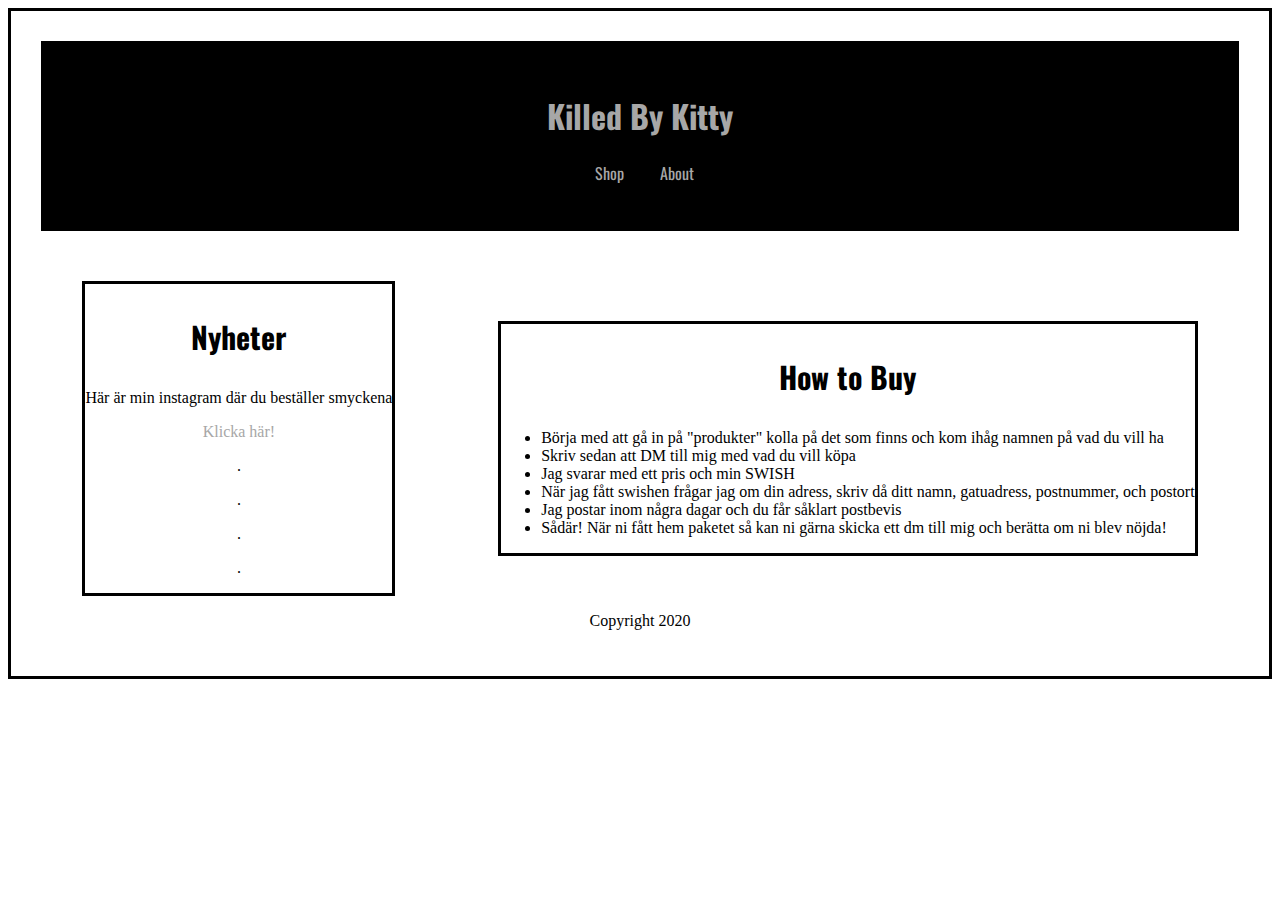
<file: index.html>
<!DOCTYPE html>
<html lang="en">
  <head>
    <meta charset="UTF-8" />
    <meta name="viewport" content="width=device-width, initial-scale=1.0" />
    <title>Killed By Kitty</title>
    <link rel="stylesheet" href="style.css" />
    <link
      href="https://fonts.googleapis.com/css2?family=Oswald&display=swap"
      rel="stylesheet"
    />
  </head>

  <body>
    <header>
      <h1>
        <nav>
          <a href="index.html">Killed By Kitty</a>
        </nav>
      </h1>
      <nav>
        <ul>
          <li>
            <a href="Shop.html">Shop</a>
          </li>
          <li>
            <a href="About.html">About</a>
          </li>
        </ul>
      </nav>
    </header>

    <div id="flex">
      <article id="Ruta1">
        <h3>Nyheter</h3>

        <p>Här är min instagram där du beställer smyckena</p>
        <a href="https://www.instagram.com/killedby_kitty/">Klicka här!</a>
        <p>.</p>
        <p>.</p>
        <p>.</p>
        <p>.</p>
      </article>

      <article id="Ruta2">
        <h3>How to Buy</h3>
        <ul>
          <li>
            Börja med att gå in på "produkter" kolla på det som finns och kom
            ihåg namnen på vad du vill ha
          </li>
          <li>Skriv sedan att DM till mig med vad du vill köpa</li>
          <li>Jag svarar med ett pris och min SWISH</li>
          <li>
            När jag fått swishen frågar jag om din adress, skriv då ditt namn,
            gatuadress, postnummer, och postort
          </li>
          <li>Jag postar inom några dagar och du får såklart postbevis</li>
          <li>
            Sådär! När ni fått hem paketet så kan ni gärna skicka ett dm till
            mig och berätta om ni blev nöjda!
          </li>
        </ul>
      </article>
    </div>
    <footer>
      <p>Copyright 2020</p>
    </footer>
  </body>
</html>
</file>
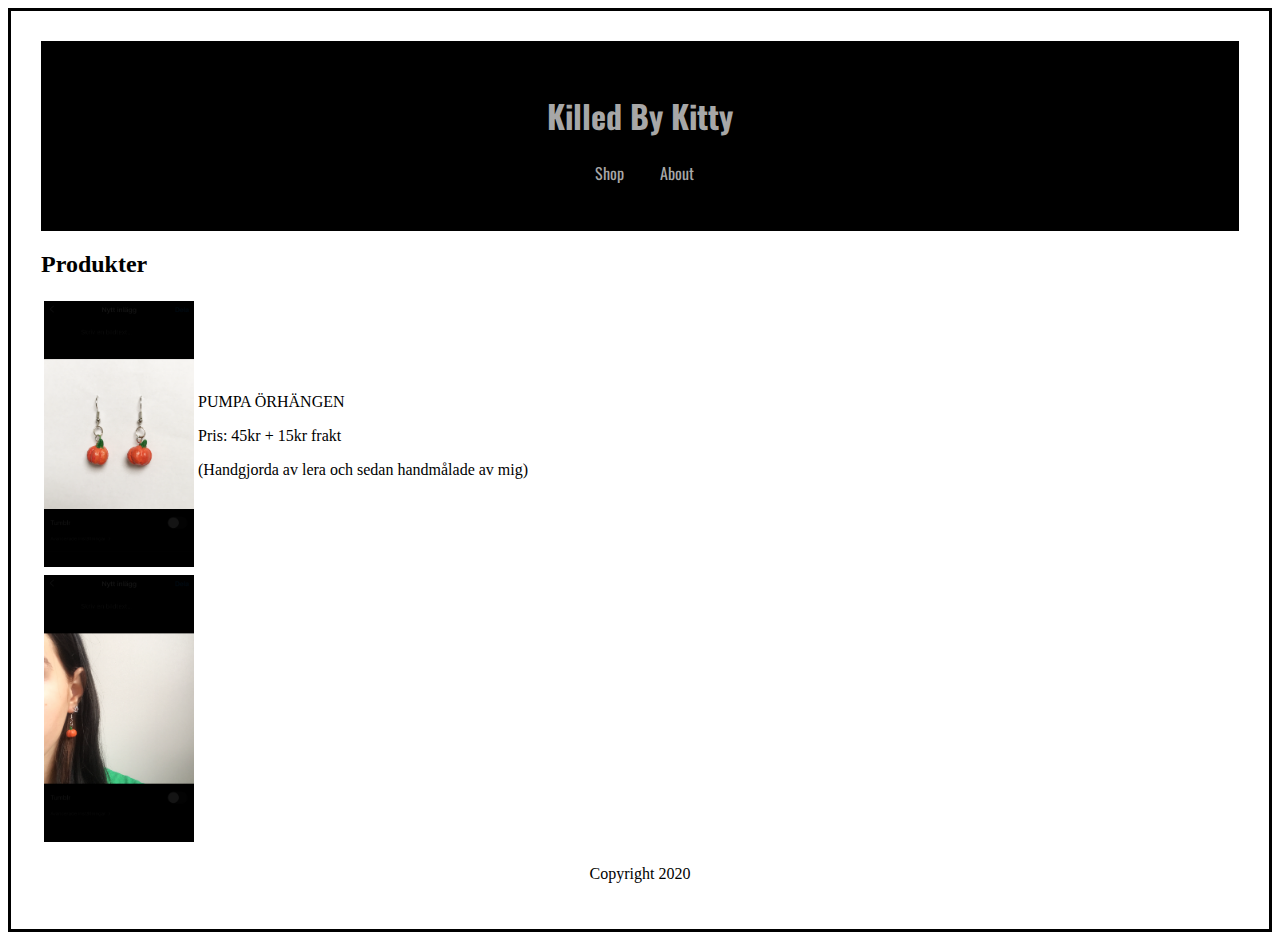
<file: pumpaörhängen.html>
<!DOCTYPE html>
<html lang="en">

<head>
    <meta charset="UTF-8" />
    <meta name="viewport" content="width=device-width, initial-scale=1.0" />
    <title>pumpaörhängen</title>
    <link rel="stylesheet" href="style.css" />
    <link href="https://fonts.googleapis.com/css2?family=Oswald&display=swap" rel="stylesheet" />
</head>
<body>
    <body>
        <header>
            <h1>
                <nav>
                    <a href="index.html">Killed By Kitty</a>
                </nav>
            </h1>
            <nav>
                <ul>
                    <li>
                        <a href="Shop.html">Shop</a>
                    </li>
                    <li>
                        <a href="About.html">About</a>
                    </li>
                </ul>
            </nav>
        </header>
        <article id="pumpaörhängen">
            <h2>Produkter</h2>
            <table>
                <tr>
                    <td>
                        <img src="IMG_0476.PNG" alt="Bild på Pumpa örhängen" width="150" />
                    </td>
                    <td>
                        <p>PUMPA ÖRHÄNGEN</p>
                        <p>Pris: 45kr + 15kr frakt</p>
                        <p>(Handgjorda av lera och sedan handmålade av mig)</p>
                    </td>
                </tr>
                <tr>
                    <td>
                        <img src="IMG_0484.PNG" alt="Bild på pumpa örhängen" width="150">
                    </td>
                </tr>
            </table>
        </article>
</body>
<footer>
    <p>Copyright 2020</p>
</footer>
</html>
</file>
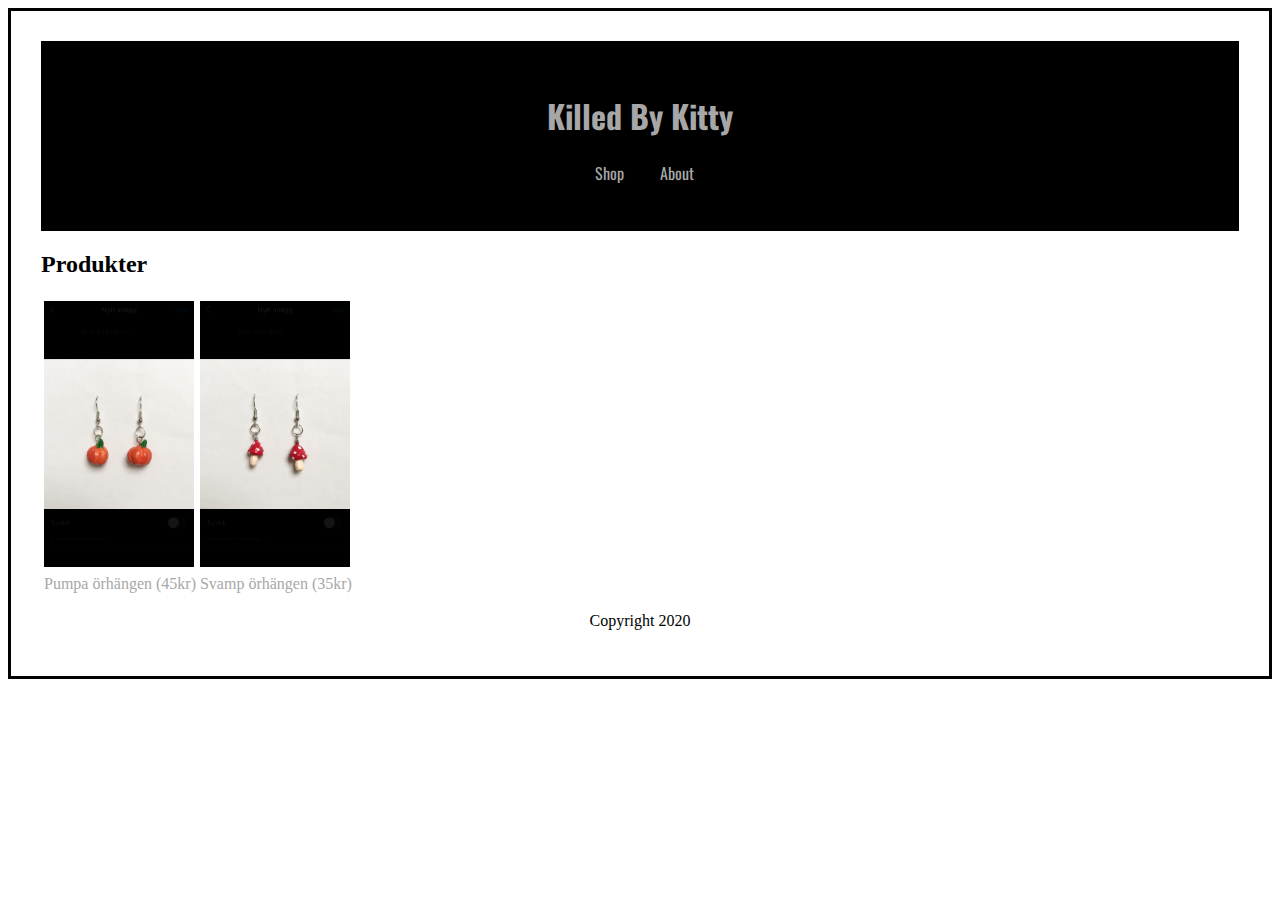
<file: Shop.html>
<!DOCTYPE html>
<html lang="en">
  <head>
    <meta charset="UTF-8" />
    <meta name="viewport" content="width=device-width, initial-scale=1.0" />
    <title>Shop</title>
    <link rel="stylesheet" href="style.css" />
    <link
      href="https://fonts.googleapis.com/css2?family=Oswald&display=swap"
      rel="stylesheet"
    />
  </head>

  <body>
    <header>
      <h1>
        <nav>
          <a href="index.html">Killed By Kitty</a>
        </nav>
      </h1>
      <nav>
        <ul>
          <li>
            <a href="Shop.html">Shop</a>
          </li>
          <li>
            <a href="About.html">About</a>
          </li>
        </ul>
      </nav>
    </header>
    <article id="Produkter">
      <h2>Produkter</h2>
      <table>
        <tr>
          <td>
            <img src="IMG_0476.PNG" alt="Bild på Pumpa örhängen" width="150" />
          </td>
          <td>
            <img src="IMG_0480.PNG" alt="Bild på svamp örhängen" width="150" />
          </td>
        </tr>
        <tr>
          <td>
            <a href="pumpaörhängen.html">Pumpa örhängen (45kr)</a>
          </td>
          <td>
            <a href="svampörhängen.html">Svamp örhängen (35kr)</a>
          </td>
        </tr>
      </table>
    </article>
  </body>
  <footer>
    <p>Copyright 2020</p>
  </footer>
</html>
</file>
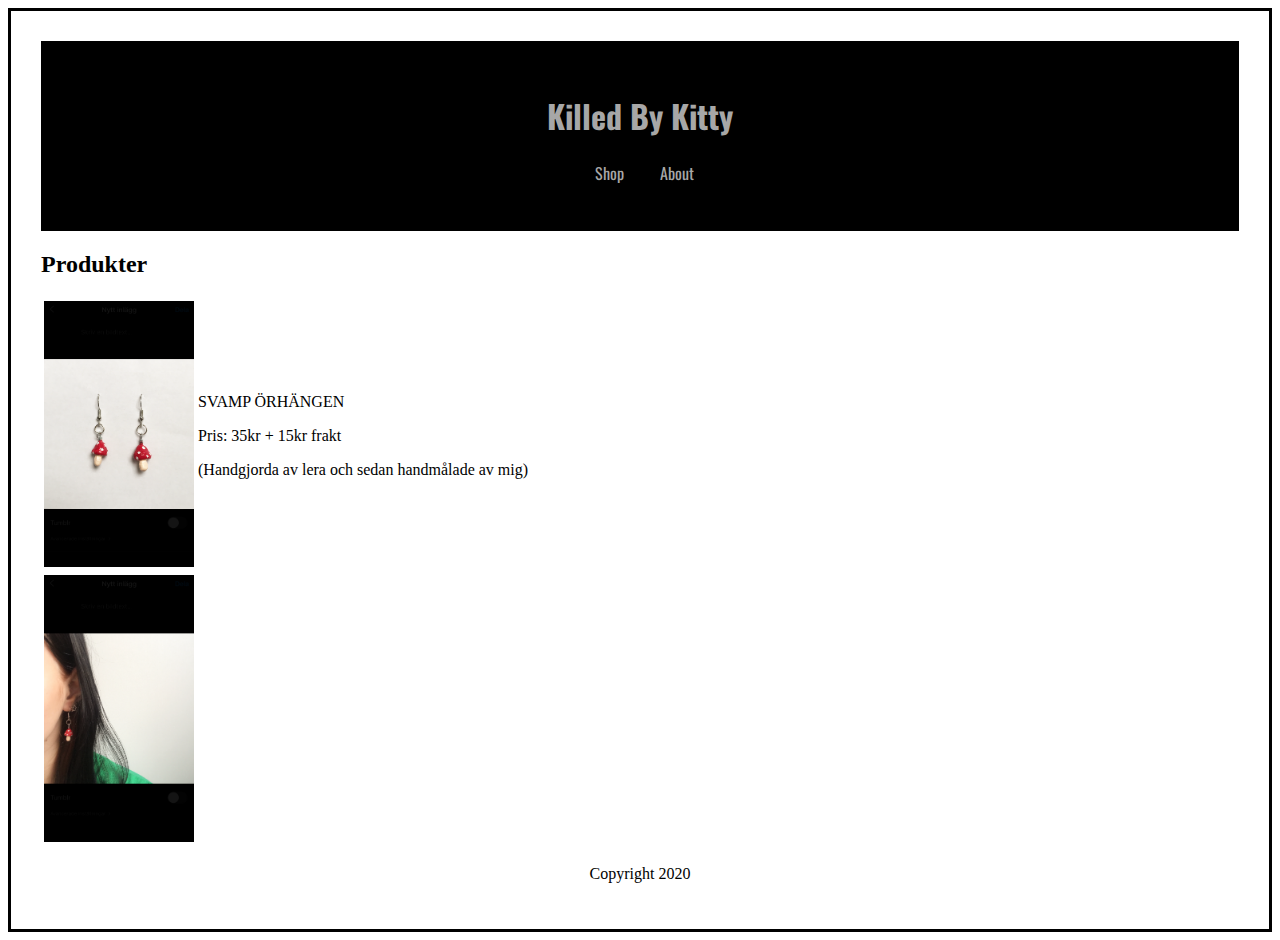
<file: svampörhängen.html>
<!DOCTYPE html>
<html lang="en">

<head>
    <meta charset="UTF-8" />
    <meta name="viewport" content="width=device-width, initial-scale=1.0" />
    <title>svampörhängen</title>
    <link rel="stylesheet" href="style.css" />
    <link href="https://fonts.googleapis.com/css2?family=Oswald&display=swap" rel="stylesheet" />
</head>

<body>

    <body>
        <header>
            <h1>
                <nav>
                    <a href="index.html">Killed By Kitty</a>
                </nav>
            </h1>
            <nav>
                <ul>
                    <li>
                        <a href="Shop.html">Shop</a>
                    </li>
                    <li>
                        <a href="About.html">About</a>
                    </li>
                </ul>
            </nav>
        </header>
        <article id="svampörhängen">
            <h2>Produkter</h2>
            <table>
                <tr>
                    <td>
                        <img src="IMG_0480.PNG" alt="Bild på Svamp örhängen" width="150" />
                    </td>
                    <td>
                        <p>SVAMP ÖRHÄNGEN</p>
                        <p>Pris: 35kr + 15kr frakt</p>
                        <p>(Handgjorda av lera och sedan handmålade av mig)</p>
                    </td>
                </tr>
                <tr>
                    <td>
                        <img src="IMG_0482.PNG" alt="Bild på svamp örhängen" width="150">
                    </td>
                </tr>
            </table>
        </article>
    </body>
<footer>
    <p>Copyright 2020</p>
</footer>
</html>
</file>
<file: style.css>
body {
  margin: 10;
  border-style: solid;
  border-color: black;
  padding: 30px;
}

header {
  background-color: black;
  color: white;
  font-family: "Oswald", sans-serif;
  text-align: center;
  padding: 30px;
}

nav li {
  list-style: none;
  display: inline-table;
  margin-right: 32px;
}

a {
  color: rgb(167, 167, 167);
  text-decoration: none;
}

#Ruta1 {
  text-align: center;
  align-self: center;
  border: black;
  border: solid;
  margin-top: 50px;
  margin-right: 10px;
}

#Ruta2 {
  text-align: center;
  align-self: center;
  border: black;
  border: solid;
  margin-top: 50px;
  margin-left: 10px;
}

#flex {
  display: flex;
  justify-content: space-around;
}

footer {
  text-align: center;
}

h4 {
  font-family: "Oswald", sans-serif;
  font-size: 50px;
  text-align: center;
}

h3 {
  font-family: "Oswald", sans-serif;
  font-size: 30px;
  text-align: center;
}

li {
  text-align: left;
}

#pumpaörhängen {
  text-decoration: aliceblue;
}
</file>
